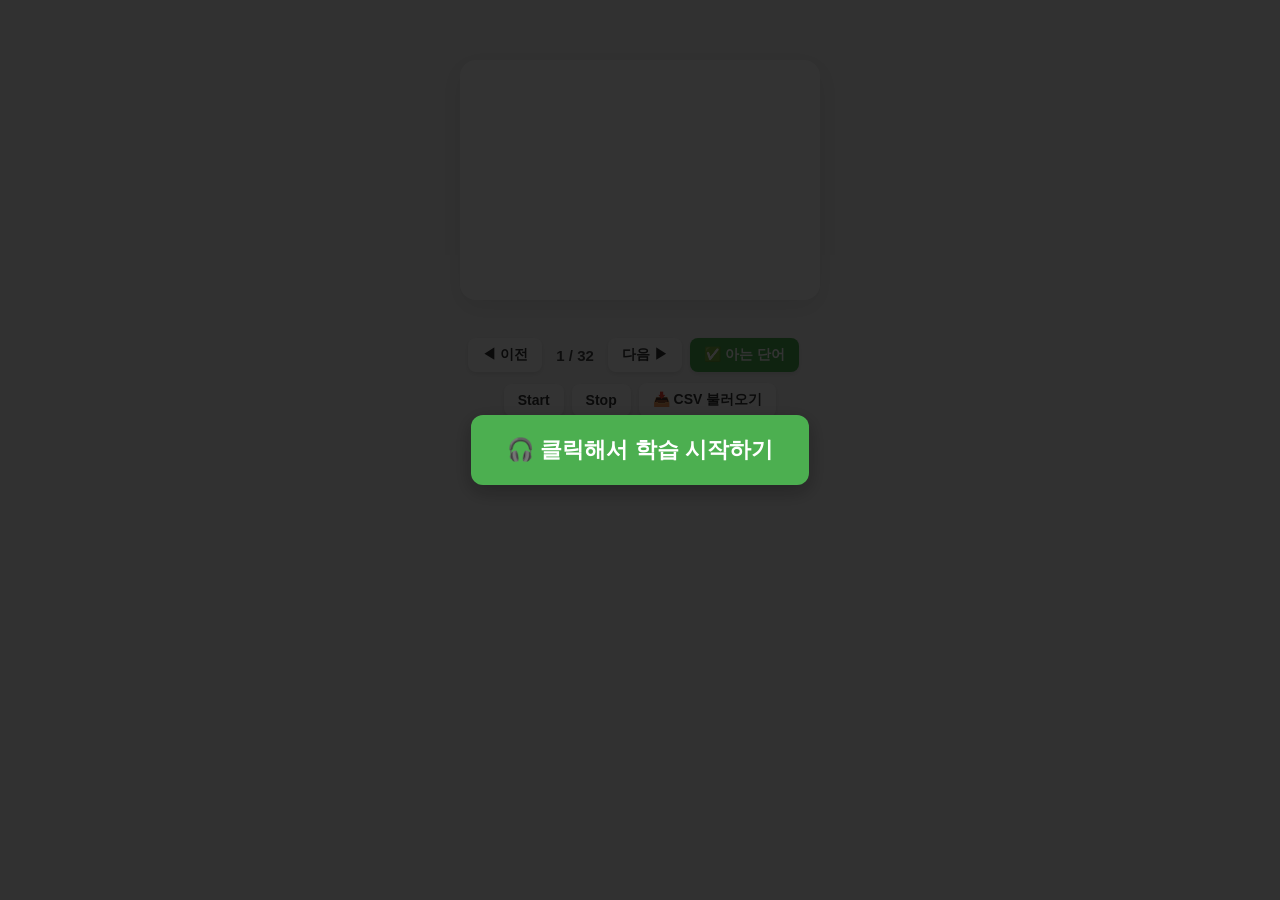
<file: index.html>
<!DOCTYPE html>
<html lang="ko">
<head>
  <meta charset="UTF-8">
  <meta name="viewport" content="width=device-width, initial-scale=1.0">
  <title>단어 암기 카드</title>
  <link rel="stylesheet" href="style.css">
</head>

<body>

  <!-- 1. 앱 시작 오버레이 레이어 -->
  <div id="start-overlay" style="position:fixed; top:0; left:0; width:100%; height:100%; background:rgba(0,0,0,0.8); display:flex; justify-content:center; align-items:center; z-index:9999;">
    <button onclick="initApp()" style="padding:20px 36px; font-size:22px; font-weight:bold; background:#4CAF50; color:white; border:none; border-radius:12px; cursor:pointer; box-shadow:0 6px 20px rgba(0,0,0,0.3);">
      🎧 클릭해서 학습 시작하기
    </button>
  </div>

  <div class="card-container">

    <!-- 2. 단어 카드 (클릭 시 뒤집힘) -->
    <div class="word-card" onclick="flipCard()">
      <div class="word-card-inner">
        
        <!-- 카드 앞면 (단어 & 병음) -->
        <div id="front" class="front">
          <div id="word" class="word"></div>
          <div id="pinyin" class="pinyin"></div>
          <!-- 발음 횟수 및 단계 표시 -->
          <div id="speak-count" class="speak-count"></div>      
        </div>

        <!-- 카드 뒷면 (뜻 & 예문) -->
        <div id="back" class="back">
          <div id="meaning" class="meaning"></div>
          <div id="example" class="example"></div>
          <div id="example_pinyin" class="example_pinyin"></div>
          <div class="progress-bar">
            <div class="progress-fill-back"></div>
          </div>      
        </div>

      </div>
    </div>
   
    <!-- 3. 컨트롤 및 버튼 영역 -->
    <div class="controls">
      <button id="prev" onclick="playManual('prev')">◀ 이전</button>
      <span id="counter">0 / 0</span>
      <button id="next" onclick="playManual('next')">다음 ▶</button>
      
      <!-- 아는 단어 제외 버튼 -->
      <button onclick="markAsKnown()" style="background-color: #4CAF50; color: white;">✅ 아는 단어</button>
      <span id="step-status" style="font-size: 0.9em; font-weight: bold; color: #2196F3; margin-left: 5px;"></span>
      
      <!-- 자동 재생 제어 -->
      <button id="btn-start" onclick="startAuto()">Start</button>
      <button id="btn-stop" onclick="stopAuto()">Stop</button>
      
      <!-- CSV 불러오기 및 메인 이동 -->
      <input type="file" id="csvFileInput" accept=".csv" style="display: none;" onchange="loadCSVFile(event)">
      <button onclick="document.getElementById('csvFileInput').click()">📥 CSV 불러오기</button>
      <button onclick="location.href='../hanyuyuedu/yuedumain.html'">🏠 메인으로</button>
    </div>

    <!-- 상태 메시지 출력 -->
    <div id="status" class="status"></div>
  </div>

  <!-- 4. 자바스크립트 스크립트 로드 (의존성 순서 준수) -->
 <script src="dict.js"></script>
  <script src="data.js"></script>
  <script src="highlight.js"></script>
  <script src="card.js"></script>
  <script src="speak.js"></script>
  <script src="auto.js"></script>
  <script src="main.js"></script>
 <!--<script src="js/app.js"></script>-->
</body>
</html>
</file>
<file: style.css>
/* 기본 레이아웃 설정 */
body {
  display: flex;
  flex-direction: column;
  align-items: center;
  justify-content: flex-start;
  min-height: 100vh;
  margin: 0;
  padding-top: 60px; /* 카드를 전체적으로 아래로 바짝 밀어내리는 여백 */
  background-color: #f5f5f5;
  box-sizing: border-box;
  font-family: -apple-system, BlinkMacSystemFont, "Segoe UI", Roboto, "Helvetica Neue", Arial, sans-serif;
}

/* 전체 컨테이너 */
.card-container {
  display: flex;
  flex-direction: column;
  align-items: center;
}

/* 카드 전체 컨테이너 및 3D 원근감 설정 */
.word-card {
  position: relative;
  width: 360px;
  max-width: 90vw; /* 모바일 대응 */
  height: 240px;
  background: transparent;
  border-radius: 16px;
  perspective: 1000px; /* 3D 효과 */
  cursor: pointer;
  margin-bottom: 25px;
}

/* 회전 애니메이션 전용 내부 레이어 */
.word-card-inner {
  position: relative;
  width: 100%;
  height: 100%;
  transition: transform 0.6s cubic-bezier(0.4, 0, 0.2, 1);
  transform-style: preserve-3d;
}

/* 카드 뒤집힘 클래스 (js 연동) */
.word-card-inner.flipped {
  transform: rotateY(180deg) !important;
}

/* 앞면 및 뒷면 공통 레이아웃 */
.front, .back {
  position: absolute;
  width: 100%;
  height: 100%;
  backface-visibility: hidden;
  -webkit-backface-visibility: hidden; /* 사파리 지원 */
  display: flex;
  flex-direction: column;
  justify-content: center;
  align-items: center;
  padding: 20px;
  box-sizing: border-box;
  border-radius: 16px;
  background: white;
  box-shadow: 0 8px 24px rgba(0, 0, 0, 0.08);
}

/* 뒷면 기본 180도 회전 배치 */
.back {
  transform: rotateY(180deg);
}

/* 텍스트 타이포그래피 */
.word { 
  font-size: 48px; 
  font-weight: bold; 
  color: #1a1a1a;
  margin-bottom: 8px; 
  min-height: 56px;
}

.pinyin { 
  font-size: 24px; 
  color: #555; 
  min-height: 32px;
}

/* 한글 뜻 (페이드 전환 연출용) */
.meaning { 
  font-size: 22px; 
  font-weight: 600;
  color: #2c3e50; 
  margin-bottom: 12px; 
  min-height: 30px;
  opacity: 0.8;
  transition: opacity 0.4s ease-in-out;
}

.meaning.fade-meaning {
  opacity: 1;
}

.example { 
  font-size: 20px; 
  color: #333;
  margin-top: 8px; 
  text-align: center;
  line-height: 1.4;
}

.example_pinyin { 
  font-size: 16px; 
  color: #666; 
  margin-top: 6px; 
  text-align: center;
}

/* 발음 횟수 및 강조 효과 */
.speak-count {
  font-size: 22px;
  font-weight: bold;
  text-align: center;
  margin-top: 12px;
  color: #2196F3;
}

/* 단어 하이라이트 태그 스타일 (mark) */
mark.ex-highlight, .highlight {
  background-color: #fff176 !important;
  color: #1a1a1a !important;
  padding: 2px 6px;
  border-radius: 4px;
  font-weight: bold;
  transition: background-color 0.3s ease;
}

/* 뒷면 진행률 바 (Progress Bar) */
.progress-bar {
  width: 80%;
  height: 8px;
  background: #e0e0e0;
  border-radius: 4px;
  overflow: hidden;
  margin-top: 16px;
}

.progress-fill-back {
  width: 0%;
  height: 100%;
  background: #4caf50;
  /* js에서 트랜지션 수치를 동적으로 세팅함 */
}

/* 하단 버튼 컨트롤 영역 */
.controls, .button-group {
  display: flex;
  justify-content: center;
  align-items: center;
  flex-wrap: wrap;
  gap: 8px;
  width: 360px; /* 카드 너비와 동일하게 고정 */
  margin-top: 10px;
}

.controls button {
  padding: 8px 14px;
  font-size: 14px;
  font-weight: 600;
  border: none;
  border-radius: 8px;
  background-color: #ffffff;
  color: #333;
  cursor: pointer;
  box-shadow: 0 2px 5px rgba(0, 0, 0, 0.1);
  transition: all 0.2s ease;
}

.controls button:hover {
  background-color: #f0f0f0;
  transform: translateY(-1px);
}

.controls button:active {
  transform: translateY(1px);
}

#counter {
  font-weight: bold;
  font-size: 15px;
  color: #444;
  padding: 0 6px;
}

/* 상태 메시지 높이 고정 (글자 변동 시 버튼 덜컥거림 방지) */
#step-status, #status, .status {
  min-height: 24px;
  text-align: center;
  margin-top: 8px;
  margin-bottom: 8px;
  font-size: 14px;
  color: #666;
}
</file>
